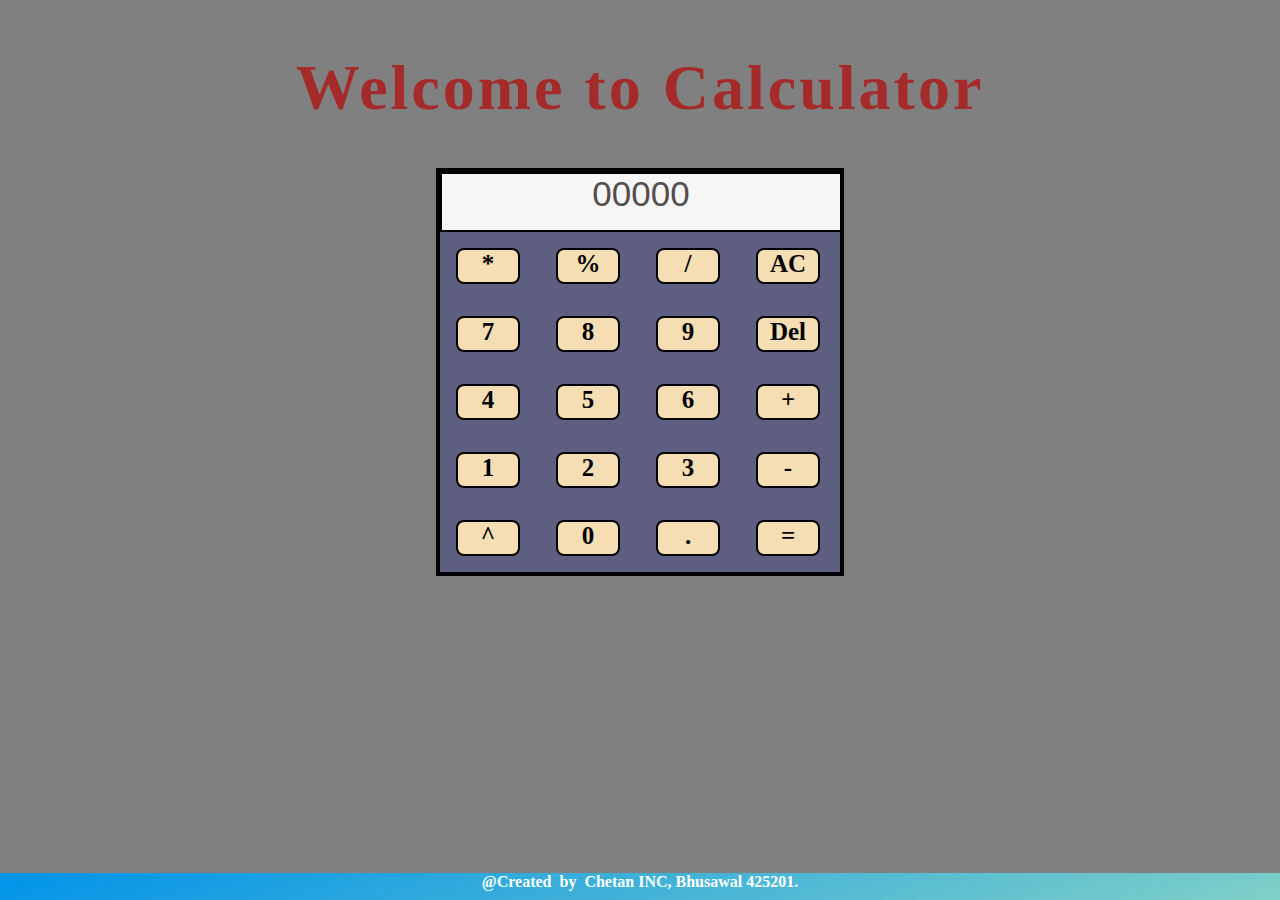
<file: Calculator/index.html>
<!DOCTYPE html>
<html lang="en">
<head>
    <meta charset="UTF-8">
    <meta name="viewport" content="width=device-width, initial-scale=1.0">
    <title>Calculator</title>
    <style>
        *{
            background-color:grey;
        }

        h1 {
            text-align: center;
            font-size: 4rem;
            color:brown;
            letter-spacing: 3px;
        }

        .container {
            display: flex;
            flex-direction: column;
            width: 400px;
            height: 400px;
            border: 4px solid black;
            /* margin-top: 8%; */
            /* margin-left: 37%; */
        }

        .answer {
            width: 98.5%;
            height: 4rem;
            border: 2px solid black;
            background-color: rgba(255, 255, 255, 0.93);
            text-align: center;
        }
        
        .button {
            width: 100%;
            height: 100%;
            background-color: rgba(0, 0, 128, 0.263);
            display: grid;
            grid-template-columns: 1fr 1fr 1fr 1fr;
            grid-template-rows: 1fr 1fr 1fr 1fr 1fr;
        }

        .btn {
            width: 60px;
            height: 2rem;
            margin-top: 1rem;
            margin-left: 1rem;
            background-color: wheat;
            border: 2px solid black;
            font-size: 25px;
            text-align: center;
            font-weight: bolder;
            cursor: pointer;
            border-radius: 8px;
        }

        .answer::placeholder{
            font-size:35px;
            text-align: center;
            color:rgb(85, 77, 77)
        }

        .bottom{
            width:100vw;
            height:1.7rem;
            background-color: #0093E9;
            background-image: linear-gradient(160deg, #0093E9 0%, #80D0C7 100%);
            position:absolute;
            bottom:0;
            left:0;
            font-weight:bolder;
            text-align: center;
            color:white;
        }
        .main_container{
            display:flex;
            flex-direction: column;
            align-items: center;
            justify-content: center;
            
        }
    </style>
</head>
<body>
    <div class="main_container">

    
    <h1>
        Welcome to Calculator
    </h1>

    <div class="container">
        <input class="answer" type="text" placeholder="00000">

        <div class="button">
            <div class="btn">*</div>
            <div class="btn">%</div>
            <div class="btn">/</div>
            <div class="btn">AC</div>
            <div class="btn">7</div>
            <div class="btn">8</div>
            <div class="btn">9</div>
            <div class="btn">Del</div>
            <div class="btn">4</div>
            <div class="btn">5</div>
            <div class="btn">6</div>
            <div class="btn">+</div>
            <div class="btn">1</div>
            <div class="btn">2</div>
            <div class="btn">3</div>
            <div class="btn">-</div>
            <div class="btn">^</div>
            <div class="btn">0</div>
            <div class="btn">.</div>
            <div class="btn">=</div>
        </div>
    </div>

    <footer class="bottom">
        &#64;Created &nbsp;by &nbsp;Chetan INC, Bhusawal 425201.
    </footer>
</div>
    <script>
        let b="";
        let a = document.querySelectorAll(".button .btn");
        Array.from(a).forEach((button) => {
            button.addEventListener('click', (e) => {
            if (e.target.innerHTML=='=')
            {
                b=eval(b);
            }
            else if (e.target.innerHTML=='AC')
            {
                b="";
            }
            else if (e.target.innerHTML=='Del')
            {
                a=(b.length)-1;
                console.log(a);
                let c=b.slice(0,a);
                b=c;
                if (a==0)
                {
                    b="";
                }
            }
            else if (e.target.innerHTML=='%')
            {
                b=b/100;
            }
            else
            {                    
                b = b+ e.target.innerHTML;  
            }
            let d=document.querySelector('.answer');
            d.value=b;
            d.style.fontSize='30px';
        });
    });
            
    </script>
</body>
</html>
</file>
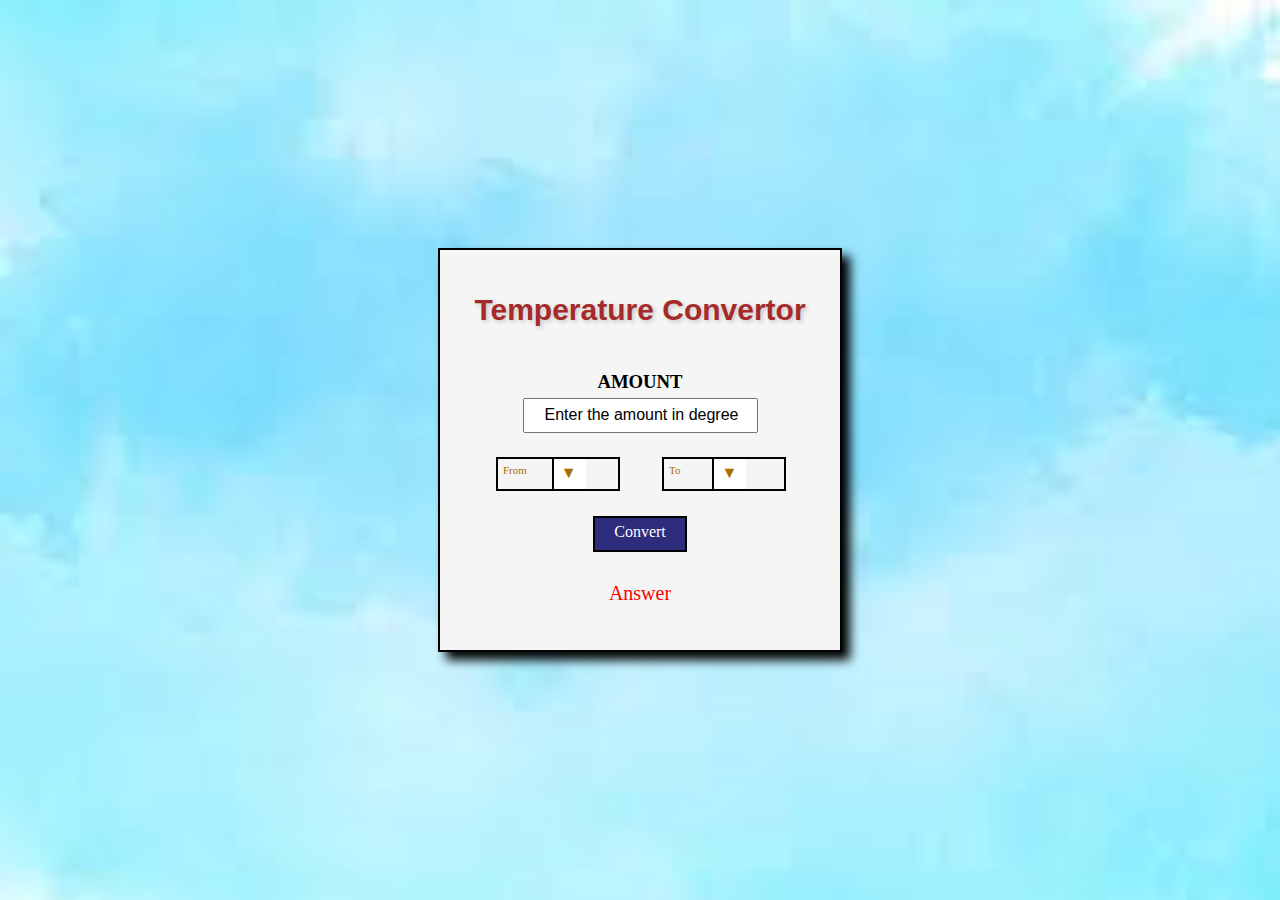
<file: Temperature Conversion ALL/index.html>
<!DOCTYPE html>
<html lang="en">
<head>
    <meta charset="UTF-8">
    <meta name="viewport" content="width=device-width, initial-scale=1.0">
    <title>Temperature Convertor</title>
    <link rel="stylesheet" href="./temp_convert.css">
    <style>
        .output{
            color:black;
            text-align:center;
            margin-top:-20px;
            font-size:20px;
        }
        .dropdown-content{
            display:none;
        }
        .conversion{
            display:flex;
            flex-direction:row;
            margin-top:20px;
        }
        .options{
            margin-top:-50px;
        }
        #dropdown-btn{
            margin-left:-10px;
            font-size:18px;
        }
        .dropdown1 a, .dropdown2 a{
            text-decoration: none;
            color:black;
            display:flex;
            flex-direction:column;
            /* font-size:10px; */
        }
    </style>
</head>
<body>
<div class="main_container">

    <div class="container">
        <div class="flex1">
            <h2>Temperature Convertor</h2>
        </div>

        <div class="amount">
            <h3>AMOUNT</h3>
            <div class="input">
                <input type="text" placeholder="Enter the amount in degree" id="input_bar" oninput="InputValue()">
            </div>
        </div>

        <div class="conversion">
            <div class="from">
                <div class="from_container">
                    <p style="margin-left:5px; color:rgb(167, 110, 3);font-size: 11px;">From</p>
                    <div class="btn1" onclick="toggleDropdown('dropdown1')" style="margin-left:13px; padding-left:7px; padding-top:5px; color:rgb(167, 110, 3);" >▼<p></p></div>
                </div>
                <div class="dropdown1">
                    <a href="#" onclick="selectedOption('Celsius(°C)')">Celsius(°C)</a>
                    <a href="#" onclick="selectedOption('Kelvin(°K)')">Kelvin(°K)</a>
                    <a href="#" onclick="selectedOption('Fahrenheit(°F)')">Fahrenheit(°F)</a>
                </div>
            </div>
            <div class="To">
                <div class="to_container">
                    <p style="margin-left:5px;color:rgb(167, 110, 3);font-size: 11px;">To</p>
                    <div class="btn2" onclick="toggleDropdown('dropdown2')" style="margin-left:20px; padding-left:7px; padding-top:5px; color:rgb(167, 110, 3);">▼<p></p></div>
                </div>
                <div class="dropdown2">
                    <a href="#" onclick="selectedOption('Celsius(°C)')">Celsius(°C)</a>
                    <a href="#" onclick="selectedOption('Kelvin(°K)')">Kelvin(°K)</a>
                    <a href="#" onclick="selectedOption('Fahrenheit(°F)')">Fahrenheit(°F)</a>
                </div>
            </div>
        </div>

        <div class="buttons">
            <div class="convert_btn">
                <p onclick="convert_button()">Convert</p>
            </div>
        </div>

        <div class="Answer">
            <p>Answer</p>
            <div class="output"></div>
        </div>
    </div>

</div>

<script>
    let b = 0;
    let c = 0;

    function InputValue() {
        let a = document.getElementById('input_bar');
        b = a.value;
    }

    function selectedOption(unit) {
        updateButtonText(unit);
        hideAllDropdowns();
    }

    function toggleDropdown(dropdownClass) {
        hideAllDropdowns();
        document.querySelector('.' + dropdownClass).classList.add('active');
    }

    function hideAllDropdowns() {
        document.querySelectorAll('.dropdown1, .dropdown2').forEach(function (dropdown) {
            dropdown.classList.remove('active');
        });
    }

    function updateButtonText(unit) {
        let activeDropdown = document.querySelector('.dropdown1.active, .dropdown2.active');
        
        if (activeDropdown) {
            
            let buttonText=activeDropdown.previousElementSibling.querySelector('p');
            buttonText.innerText = unit;
            buttonText.style.fontsize='8px';
        }
    }

    function FromToOther(from_Unit, To_Unit) {
        let integer = parseFloat(b);
        let c=NaN;
        if (from_Unit === 'Celsius(°C)') {
            switch (To_Unit) {
                case 'Celsius(°C)':
                    c = integer;
                    break;
                case 'Kelvin(°K)':
                    c = integer + 273.15;
                    break;
                case 'Fahrenheit(°F)':
                    c = (integer * 9 / 5) + 32;
                    break;
            }
        }
        else if (from_Unit==='Kelvin(°K)')
        {
            switch (To_Unit) {
                case 'Celsius(°C)':
                    c = integer-273.15;
                    break;
                case 'Kelvin(°K)':
                    c = integer;
                    break;
                case 'Fahrenheit(°F)':
                    c = 9/5 * (integer-273.15)* 9/5+32;
                    break;
            }
        }
        else if (from_Unit==='Fahrenheit(°F)')
        {
            switch (To_Unit) {
                case 'Celsius(°C)':
                    c = (integer-32)*(5/9);
                    break;
                case 'Kelvin(°K)':
                    c = (integer-32)*(5/9)+ 273.15;
                    break;
                case 'Fahrenheit(°F)':
                    c = integer;
                    break;
            }
        }
        
        return c;
    }

    function convert_button() {
        if (isNaN(b)) {
            alert('Please enter the value');
            return;
        }

        let from_Unit = document.querySelector('.from_container p').innerText;
        let To_Unit = document.querySelector('.to_container p').innerText;
        // console.log(from_Unit);
        // console.log(To_Unit);
        var e=FromToOther(from_Unit, To_Unit);

        var d = document.querySelector('.output');
        d.innerHTML = 'Output is : ' + e;
    }
</script>
</body>
</html>
</file>
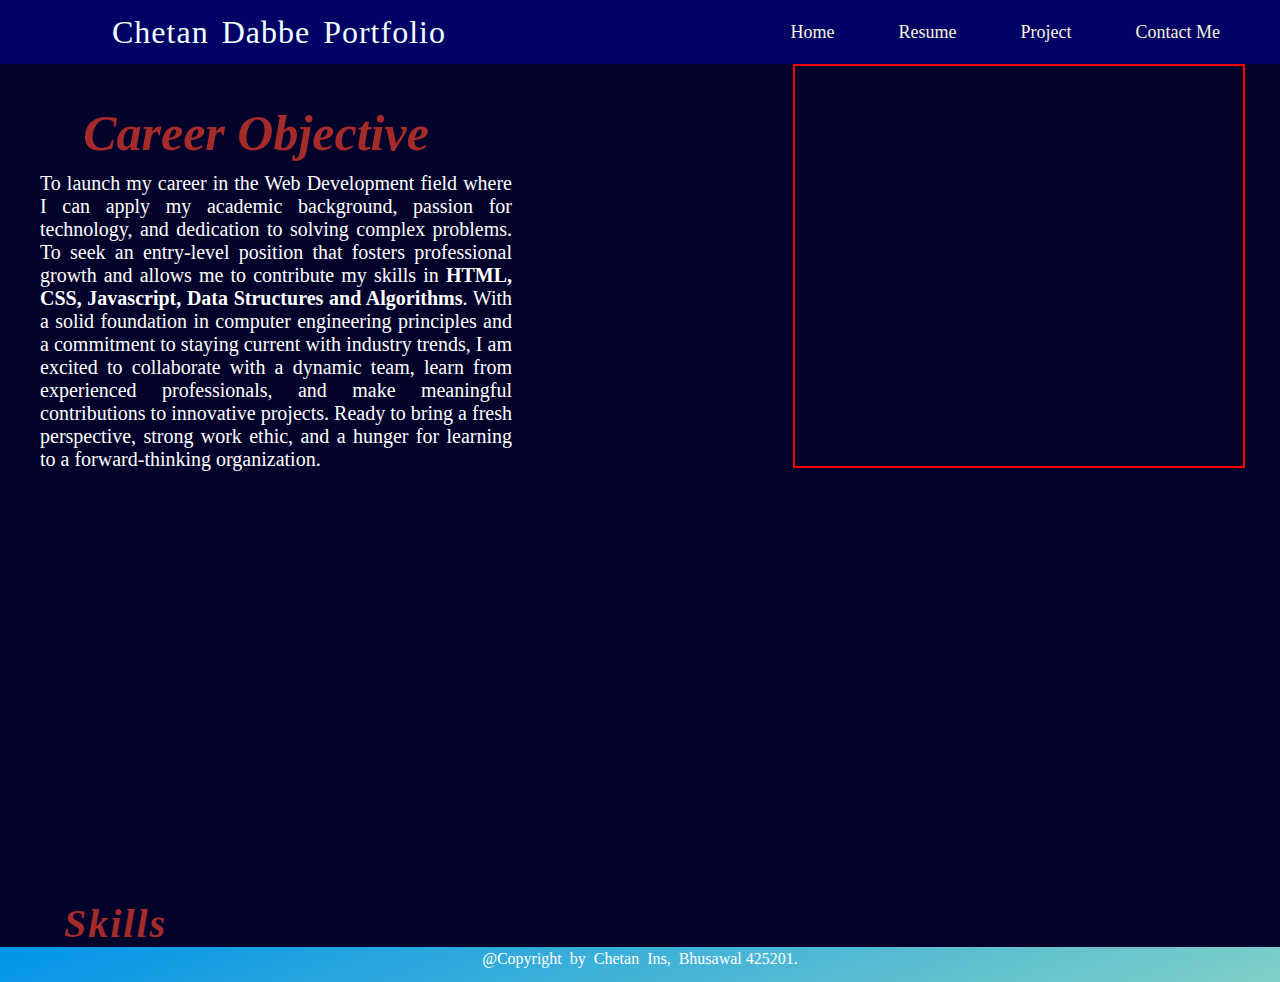
<file: portfolio/portfolio.html>
<!DOCTYPE html>
<html lang="en">
<head>
    <meta charset="UTF-8">
    <meta name="viewport" content="width=device-width, initial-scale=1.0">
    <title>Portfolio</title>
    <style>
        *{
            margin:0;
            padding:0;
        }
        .screen{
            display:flex;
            flex-direction: column;
            height:100vh;
            width:100vw;
            background-color: rgb(2, 2, 43);
        }
        .container{
            display:flex;
            flex-direction:row;
            justify-content: space-between;
            align-items: center;
            gap:14rem;
            width:100vw;
            height:4rem;
            background-color: rgb(2, 2, 102);
        }
        .left{
            margin-left: 7rem;
        }
        .left p{
            color:azure;
            letter-spacing: 1px;
            word-spacing: 4px;
            font-size: 2rem;
        }
        .right{
            display:flex;
            margin-right: 60px;
            gap:4rem;
        }
        .right a{
            color:beige;
            text-decoration: none;
            font-size: 18px;
        }
        .photo{
            width:35vw;
            height:400px;
            border:2px solid red;
            position: absolute;
            right:35px;
        }
        .objective{
            width:40vw;
            height:400px;
            position:absolute;
            left:0px;
            color: white;
            text-align: justify;
        }
        .objective h2{
            color:brown;
            font-size:50px;
            text-align: center;
            margin-top: 40px;
            font-style: italic;
        }
        .objective p{
            margin-left: 40px;
            text-align: justify;
            margin-top: 10px;
            font-family: 'Times New Roman', Times, serif;
            font-size:20px;
        }
        .bottom{
            width:100vw;
            height:2rem;
            background-color: #0093E9;
            background-image: linear-gradient(160deg, #0093E9 0%, #80D0C7 100%);
            color:white;
            text-align: center;
            padding-top: 3px;
        }
        .photo img{
            width:40rem;
        }
        .skills{
            background-color: rgb(2, 2, 43); 
            color:brown;
        }
        .skills p{
            margin-left:4rem;
            font-size: 40px;
            font-style: italic;
            letter-spacing: 2px;
        }
    </style>
</head>
<body>
    <div class="screen">
        <div class="heading">
            <div class="container">
                <div class="left">
                    <p>Chetan Dabbe Portfolio</p>
                </div>
                <div class="right">
                    <a href="#" id="home">Home</a>
                    <a href="Chetan_Resume.pdf" download="Chetan_Resume.pdf">Resume</a>
                    <a href="https://drive.google.com/drive/folders/1QA3Km6IxAjK2zovwG3mr5fVuN8UiHu-6?usp=drive_link">Project</a>
                    <a href="#">Contact Me</a>
                </div>  
            </div>
            <div class="objective">
                <h2>Career Objective</h2>
                <p>To launch my career in the Web Development field where I can apply my academic background, passion for technology, and dedication to solving complex problems. To seek an entry-level position that fosters professional growth and allows me to contribute my skills in <b>HTML, CSS, Javascript, Data Structures and Algorithms</b>. With a solid foundation in computer engineering principles and a commitment to staying current with industry trends, I am excited to collaborate with a dynamic team, learn from experienced professionals, and make meaningful contributions to innovative projects. Ready to bring a fresh perspective, strong work ethic, and a hunger for learning to a forward-thinking organization.</p>
            </div>
            <div class="photo">
                <!-- <img src="./photo1.png" alt="Photo"> -->
            </div>
        </div>
    </div>
    <div class="skills">
        <p><b>Skills</b></p>
    </div> 
    <footer class="bottom">
        &#64;Copyright &nbsp;by &nbsp;Chetan &nbsp;Ins, &nbsp;Bhusawal 425201.
    </footer>

    <script>
        d=document.querySelector('#home');
        d.addEventListener('click',function(){
            location.reload();
        });
    </script>
</body>
</html>
</file>
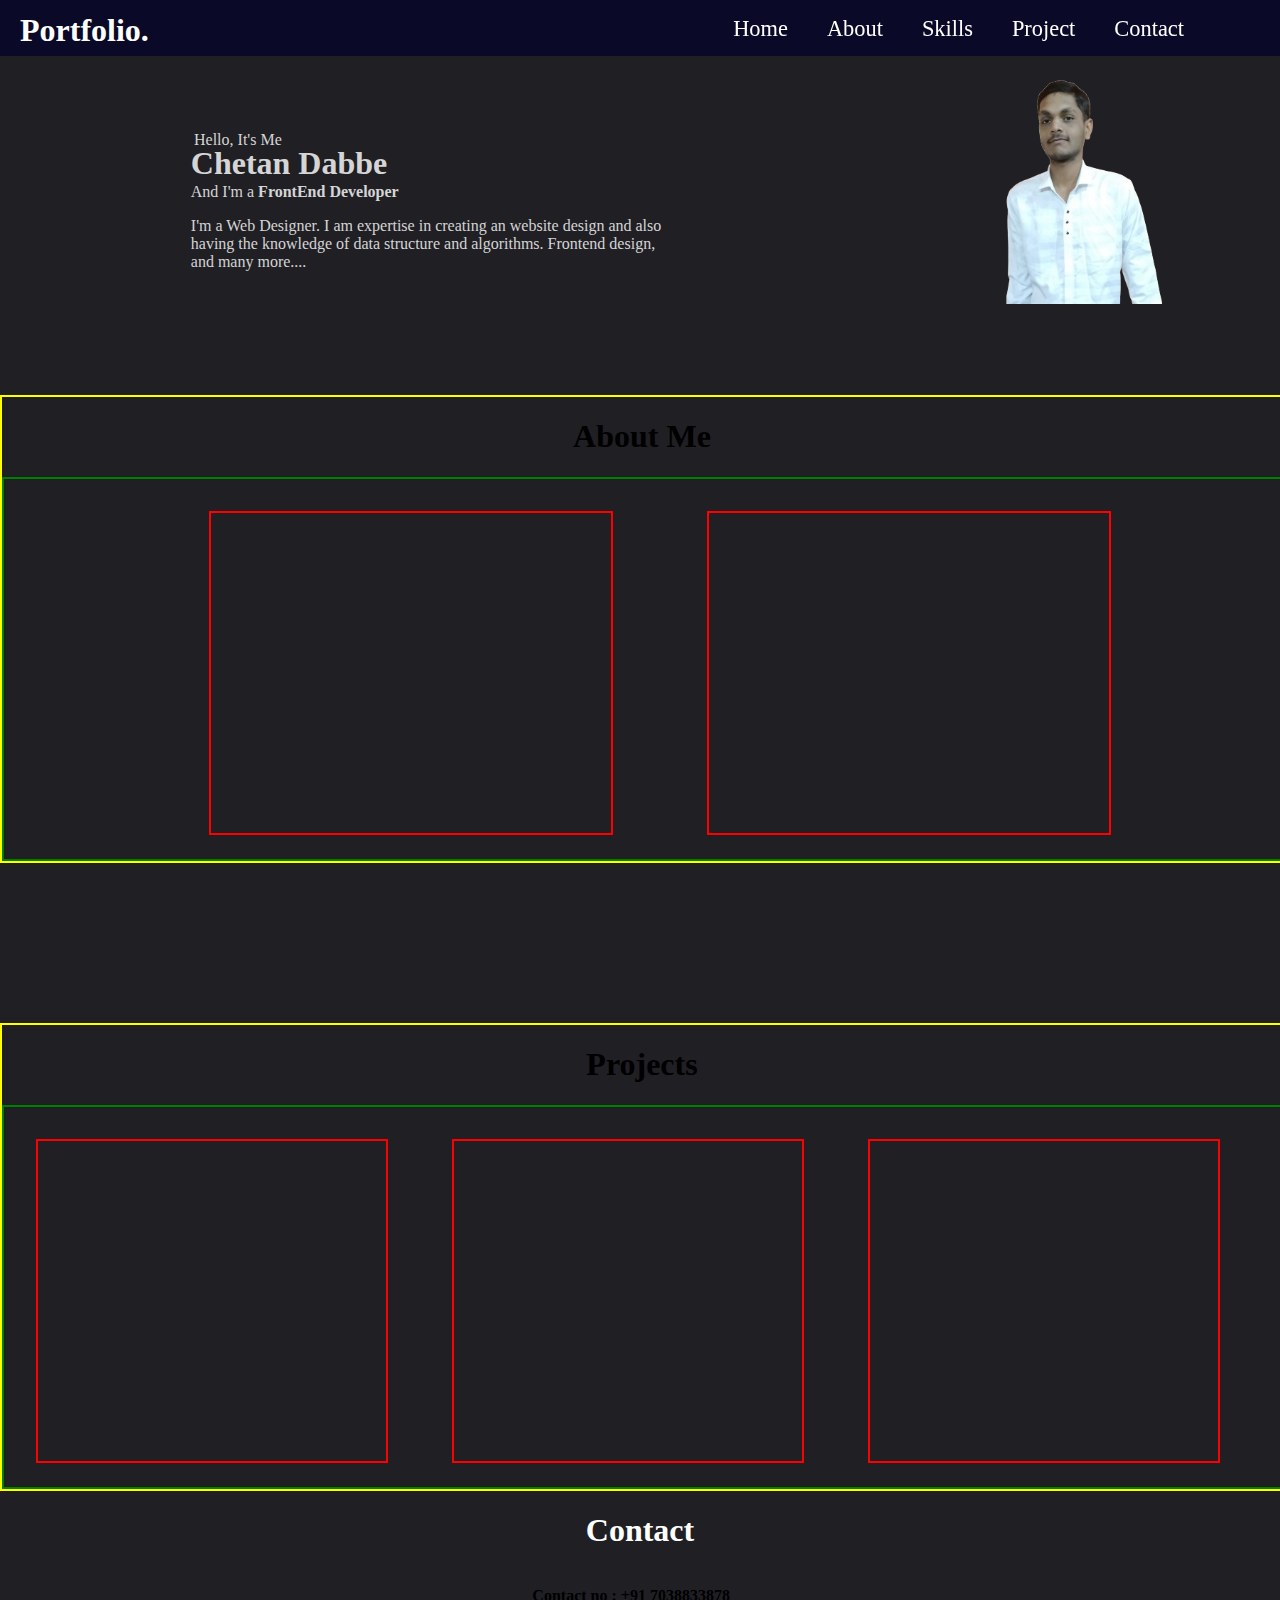
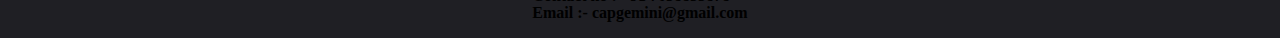
<file: portfolio/Portfolio_latest.html>
<!DOCTYPE html>
<html lang="en">
<head>
    <meta charset="UTF-8">
    <meta name="viewport" content="width=device-width, initial-scale=1.0">
    <title>Portfolio</title>
    <link rel="stylesheet" href="./portfolio.css">
</head>
<body>
    <div class="navbar">
        <h1 style="color:white; margin-left:20px; margin-top: 12px;">Portfolio.</h1>
        <div class="options">
            <a href="#">Home</a>
            <a href="#">About</a>
            <a href="#">Skills</a>
            <a href="#">Project</a>
            <a href="#" style="margin-right:6rem;">Contact</a>
        </div>
    </div>

    <div class="name_photo">
        <div class="name">
            <p style="padding-top:20px; padding-left:2rem;">Hello, It's Me</p>
            <h1 style="padding-left:1.8rem; margin-top:-20px;">Chetan Dabbe</h1>
            <p style="padding-left:1.8rem; margin-top:-20px;">And I'm a <b>FrontEnd Developer</b></p>
            <p style="padding-left:1.8rem; margin-top:4px;">I'm a Web Designer. I am expertise in creating an website design and also having the knowledge of data structure and algorithms. Frontend design, and many more....</p>
        </div>

        <div class="photo">
            <img src="./photo1.png" alt="photo1">
        </div>
    </div>

    <div class="about">
        <h1 style="color:black; font-size:bold; text-align: center;">About Me</h1>

        <div class="box">
            <div class="box1" style="margin-left:2rem;"></div>
            <div class="box2" style="margin-left:4rem;"></div>
        </div>
    </div>


    <div class="Project">
        <h1 style="color:black; font-size:bold; text-align: center;">Projects</h1>

        <div class="project_list">
            <div class="project1" style="margin-left:2rem;"></div>
            <div class="project2"></div>
            <div class="project3"></div>
        </div>
    </div>
<!-- SKills remaining -->
    <div class="contact">
        <h1 style="color:white;">Contact</h1>
        <div class="contact_us">

            <p style="font-weight:bold;">Contact no : +91 7038833878</p>
            <p style="margin-top:-17px;font-weight: bold;">Email :- capgemini@gmail.com</p>
        </div>
    </div>
</body>
</html>
</file>
<file: Temperature Conversion ALL/temp_convert.css>
body{
    margin:0;
    padding:0;
    background-image: url('image1.jpeg');
    background-size: cover;
    /* background-position: center; */
    background-repeat: no-repeat;
}
.main_container {
    display: flex;
    align-items: center;
    justify-content: center;
    height: 100vh; /* This ensures the container takes the full height of the viewport */
    margin: 0; /* Remove default margin on the body */
    
}
.container{
    display:flex;
    justify-content: center;
    align-items: center;
    flex-direction: column;
    /* row-gap: 0.rem; */
    border:2px solid black;
    background-color: rgb(245, 245, 245);
    width:400px;
    height:400px;
    box-shadow: 8px 8px 10px rgba(0,0,0,3.5);
}
.dropdown1,
.dropdown2 {
    display: none;
}

.dropdown1.active,
.dropdown2.active {
    display: block;
    cursor: pointer;
}
.flex1{
    /* margin-top:10px; */
    margin-top:-30px;
    color:brown;
    font-family: Arial, Helvetica, sans-serif;
    text-shadow: 2px 2px 4px rgba(19, 19, 18, 0.2);
    font-size:20px;
}
.amount{
    display:flex;
    flex-direction:column;
}

.amount h3{
    text-align: center;
    margin-bottom:5px;
}

#input_bar{
    width:14rem;
    height:1.8rem;

    padding-left:5px;
    text-align: center;
    font-size:medium;
}
#input_bar::placeholder{
    color:black;
}
/* .input{
    background-color: red;
} */
.conversion{
    display:flex;
    flex-direction:row;
    gap:40px;
}
.from,.To{
    display:flex;
    flex-direction: column;
    row-gap:-20px;
}
.from_container{
    display:flex;
    flex-direction: row;
    width: 120px;
    height:30px;
    border:2px solid black;
    margin-top:4px;
    margin-left:2px;
    gap:0.75rem;
    /* gap:rem; */
}

.to_container{
    display:flex;
    flex-direction: row;
    width:120px;
    height:30px;
    border:2px solid black;
    margin-top:4px;
    margin-left:2px;
    gap:0.75rem;
}

.from_container p, .to_container p{
    margin-top:5px;
    margin-left:2px;
}

.btn1,.btn2{
    width:25px;
    background-color: white !important;
    /* height:10px; */
    /* background-image: none; */
    border-left:2px solid black;
    cursor:pointer;
}
.btn1 p,.btn2 p{
    margin-top:4px;
    font-size:25px;
}

.buttons{
    display:flex;
    flex-direction:row;
}

.convert_btn{
    width:90px;
    height:2rem;
    margin-top:25px;
    background-color:rgba(2, 2, 98, 0.827);
    border:2px solid black;
    color:white;
    cursor:pointer;
    /* text-align: center; */
}
.convert_btn p{
    margin-top:5px;
    text-align:center;
}

.Answer{
    /* margin-top:10px; */
    width:200px;
    height:40px;
    /* border:2px solid black; */
    margin-top:10px;
    color:red;

}
.Answer p{
    font-size:20px;
    text-align:center;
}

.dropdown1{
    display:none;

}

.dropdown1.active{
    display:block;
    cursor:pointer;
}
</file>
<file: portfolio/portfolio.css>
body{
    background-color:rgb(31, 31, 36);
    height:100vh;
    width:100vw;
    margin:0;
    padding:0;
}

.navbar{
    display:flex;
    flex-direction:row;
    width:100vw;
    height:3.5rem;
    background-color: rgb(10, 10, 40);
    position:fixed;
}

.options {
    position: fixed;
    top: 16px; /* You can adjust this value based on your design */
    right: 0;
}

.options a {
    margin-left: 20px; /* Add some space between the links */
    margin-right: 15px;
    text-decoration: none;
    color: white;
    font-size:1.4rem;
}

.name_photo{
    display:flex;
    flex-direction:row;
    width:100vw;
    gap:30px;
    padding-left:7rem;

}

.name{
    width:500px;
    height:300px;
    color:rgba(255, 255, 255, 0.819);
    margin-left:50px;
    margin-top:95px;

}

.photo{
    width:500px;
    height:300px;
}

.photo img{
    margin-top:4rem; 
    height:15rem;
    float:right;
    /* border-radius: 10px solid red; */
}

.about{
    display:flex;
    flex-direction:column;
    width:100vw;
    height:29rem;
    border:2px solid yellow;
    justify-content:center;
}

.box{
    display:flex;
    flex-direction:row;
    width:100vw;
    height:25rem;
    border:2px solid green;
    justify-content: center;
    gap:30px;
}

.box1,.box2 {
    width:25rem;
    height:20rem;
    border:2px solid red;
    /* margin-right:4rem; */
    margin-top:2rem;
}

.Project{
    display:flex;
    flex-direction:column;
    width:100vw;
    height:29rem;
    border:2px solid yellow;
    justify-content:center;
    margin-top:10rem;
}

.project_list{
    display:flex;
    flex-direction:row;
    width:100vw;
    height:25rem;
    border:2px solid green;
    justify-content: center;
}

.project1,.project2,.project3 {
    width:25rem;
    height:20rem;
    border:2px solid red;
    margin-right:4rem;
    margin-top:2rem;
}

.contact{
    display:flex;
    flex-direction:column;
    align-items: center;
}
</file>
